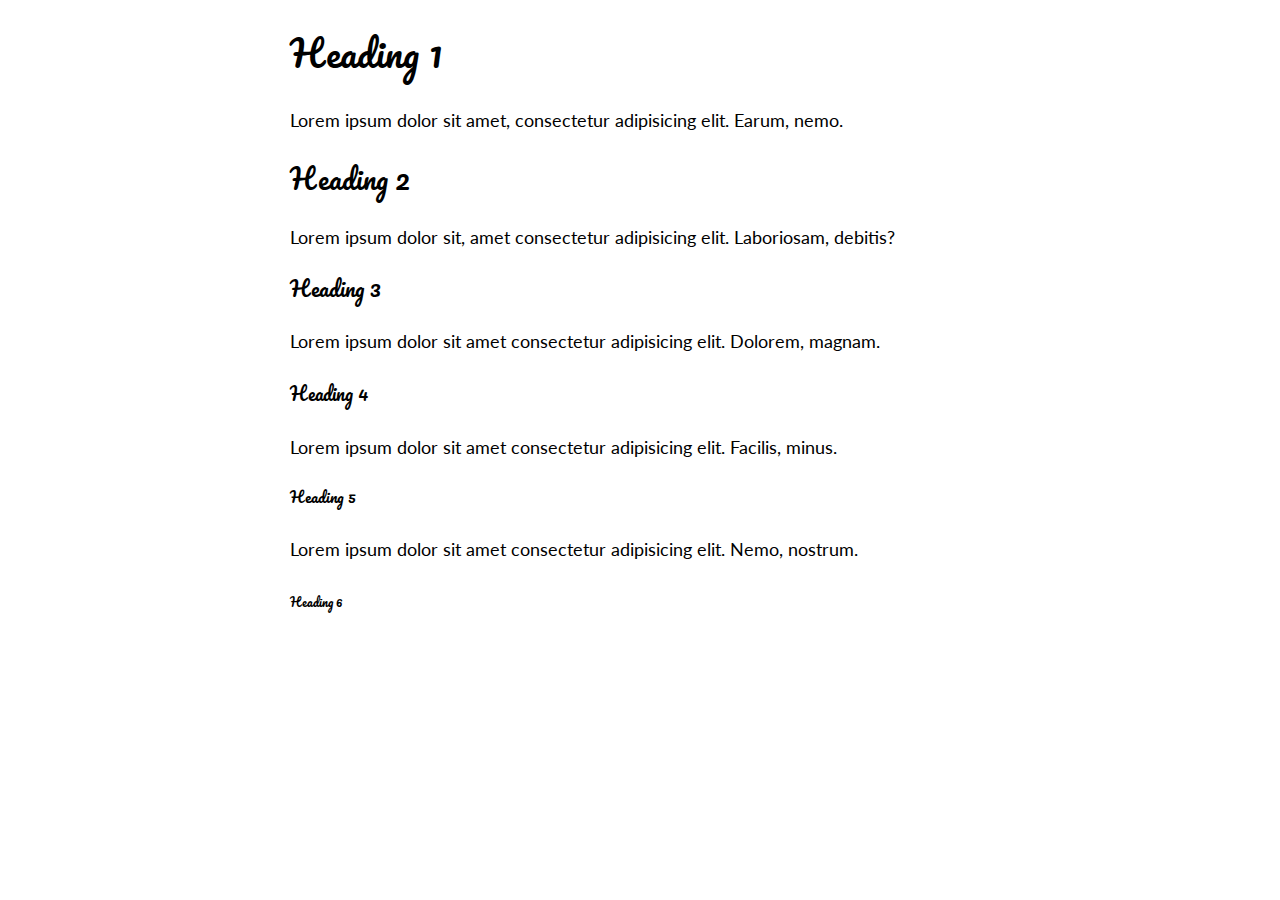
<file: w2class4/index.html>
<!DOCTYPE html>
<html lang="en">
<head>
  <meta charset="UTF-8">
  <meta name="viewport" content="width=<device-width>, initial-scale=1.0">
  <title>Document</title>
  <link rel="stylesheet" href="css/global.css">
</head>
<body>
  <main>
    <h1>Heading 1</h1>
    <p>Lorem ipsum dolor sit amet, consectetur adipisicing elit. Earum, nemo.</p>
    <h2>Heading 2</h2>
    <p>Lorem ipsum dolor sit, amet consectetur adipisicing elit. Laboriosam, debitis?</p>
    <h3>Heading 3</h3>
    <p>Lorem ipsum dolor sit amet consectetur adipisicing elit. Dolorem, magnam.</p>
    <h4>Heading 4</h4>
    <p>Lorem ipsum dolor sit amet consectetur adipisicing elit. Facilis, minus.</p>
    <h5>Heading 5</h5>
    <p>Lorem ipsum dolor sit amet consectetur adipisicing elit. Nemo, nostrum.</p>
    <h6>Heading 6</h6>
  </main>
</body>
</html>
</file>
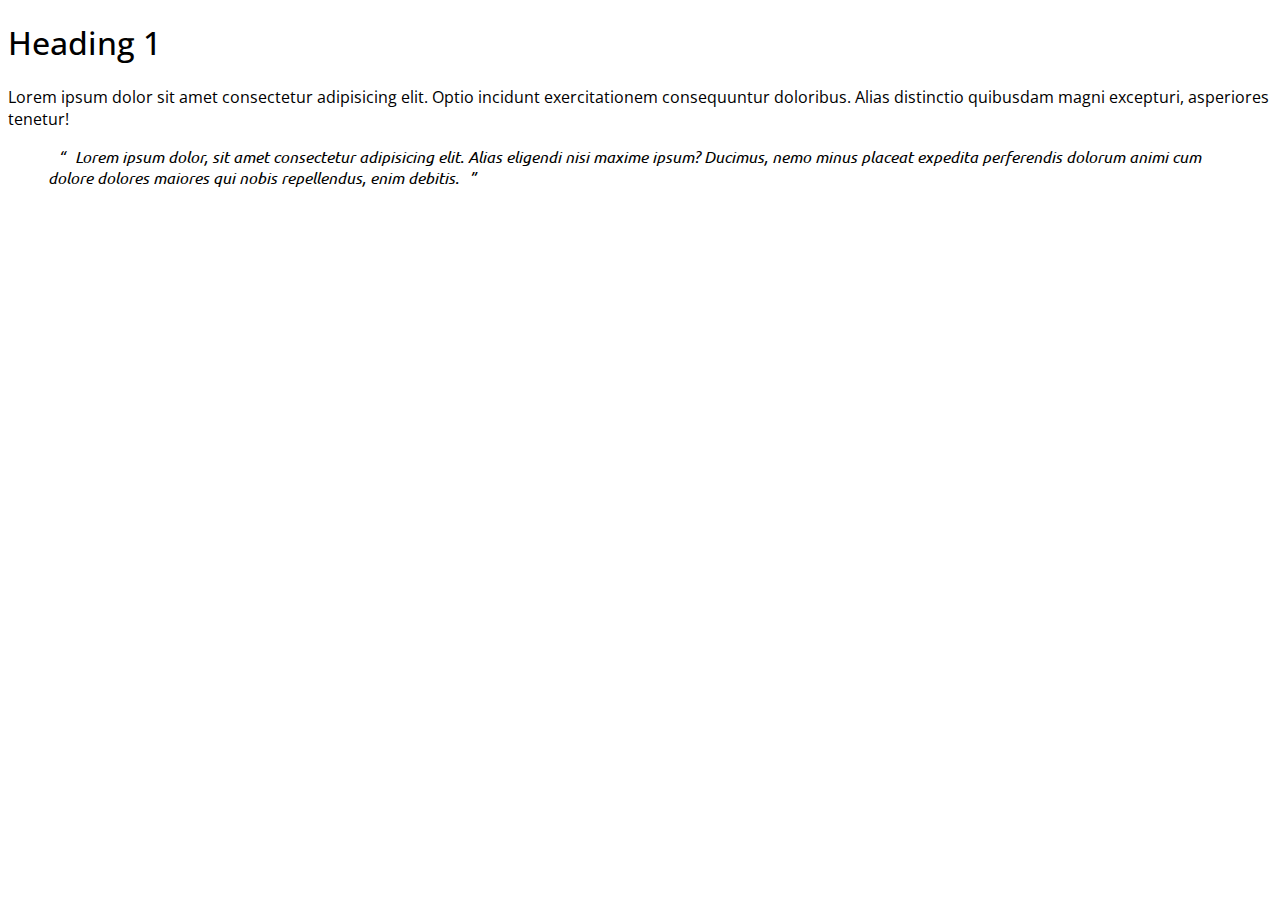
<file: w2class4/font-import/index.html>
<!DOCTYPE html>
<html lang="en">
<head>
  <meta charset="UTF-8">
  <meta name="viewport" content="width=device-width, initial-scale=1.0">
  <title>Document</title>
  <link rel="stylesheet" href="css/font.css">
  <link rel="stylesheet" href="css/global.css">
</head>
<body>
  <h1>Heading 1</h1>
  <p>Lorem ipsum dolor sit amet consectetur adipisicing elit. Optio incidunt exercitationem consequuntur doloribus. Alias distinctio quibusdam magni excepturi, asperiores tenetur!</p>
  <blockquote>Lorem ipsum dolor, sit amet consectetur adipisicing elit. Alias eligendi nisi maxime ipsum? Ducimus, nemo minus placeat expedita perferendis dolorum animi cum dolore dolores maiores qui nobis repellendus, enim debitis.</blockquote>
</body>
</html>
</file>
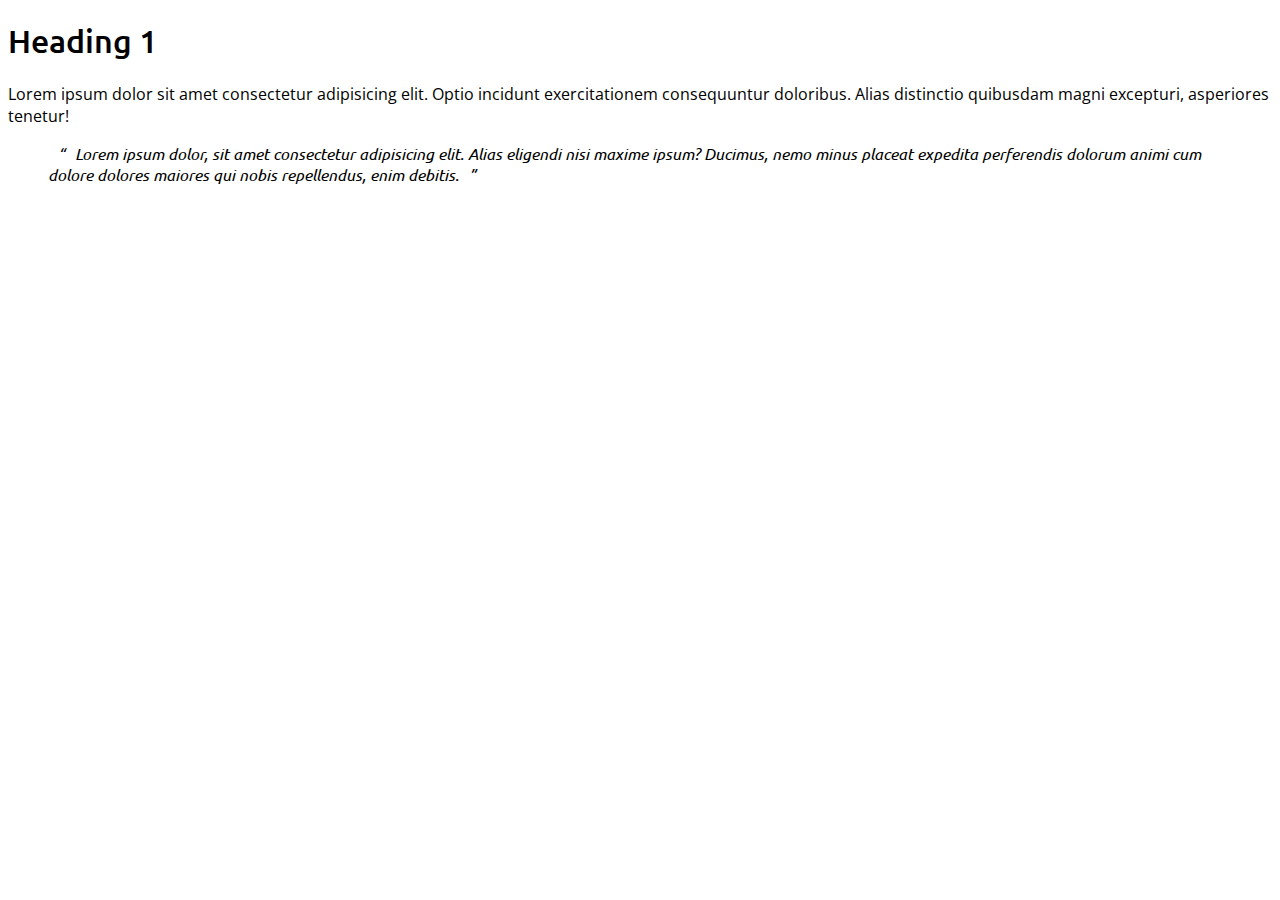
<file: w2class4/font-link/index.html>
<!DOCTYPE html>
<html lang="en">
<head>
  <meta charset="UTF-8">
  <meta name="viewport" content="width=device-width, initial-scale=1.0">
  <title>Document</title>
  <link rel="preconnect" href="https://fonts.gstatic.com">
  <link href="https://fonts.googleapis.com/css2?family=Ubuntu:ital,wght@0,300;0,400;1,500&display=swap" rel="stylesheet"> 
  <link rel="preconnect" href="https://fonts.gstatic.com">
  <link href="https://fonts.googleapis.com/css2?family=Open+Sans:ital,wght@0,400;0,700;1,300&display=swap" rel="stylesheet"> 
  <style>
    body{
      font-family: 'Open Sans', sans-serif;
    }
    h1,h2,h3,h4,h5,h6{
      font-family: 'Ubuntu', sans-serif;
      font-weight:500;
    }
    blockquote{
      font-family: 'Ubuntu', sans-serif;
      font-weight:200;
      font-style: italic;
    }
    blockquote::before{
      content:open-quote;
      padding: 10px;
    }
    blockquote::after{
      content:close-quote;
      padding: 10px;
    }
  </style>
</head>
<body>
  <h1>Heading 1</h1>
  <p>Lorem ipsum dolor sit amet consectetur adipisicing elit. Optio incidunt exercitationem consequuntur doloribus. Alias distinctio quibusdam magni excepturi, asperiores tenetur!</p>
  <blockquote>Lorem ipsum dolor, sit amet consectetur adipisicing elit. Alias eligendi nisi maxime ipsum? Ducimus, nemo minus placeat expedita perferendis dolorum animi cum dolore dolores maiores qui nobis repellendus, enim debitis.</blockquote>
</body>
</html>
</file>
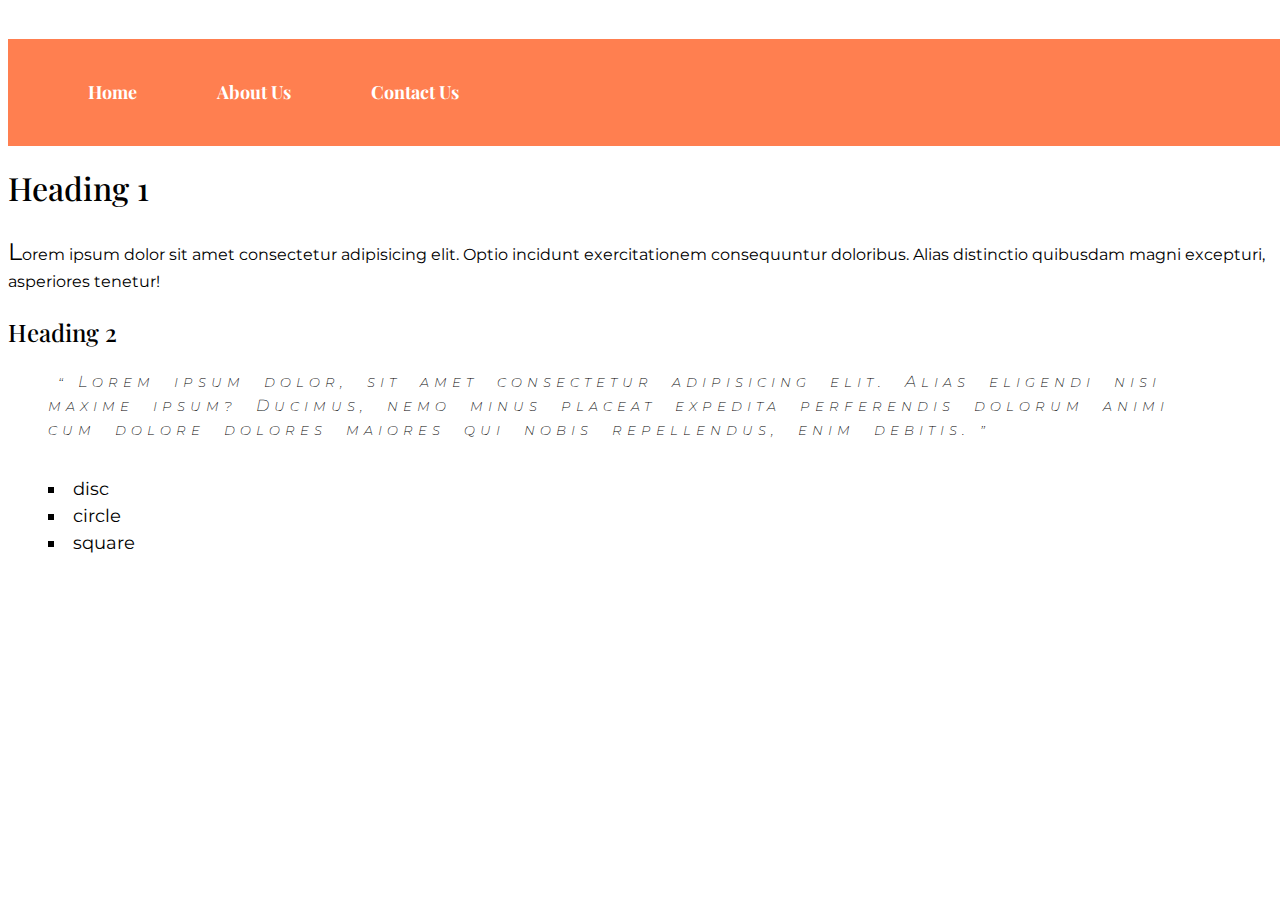
<file: w2class4/playfair-display-Montserrat/index.html>
<!DOCTYPE html>
<html lang="en">
<head>
  <meta charset="UTF-8">
  <meta name="viewport" content="width=device-width, initial-scale=1.0">
  <title>Document</title>
  <link rel="preconnect" href="https://fonts.gstatic.com">
  <link href="https://fonts.googleapis.com/css2?family=Montserrat&family=Playfair+Display:wght@400;500;700&display=swap" rel="stylesheet"> 
  <link rel="stylesheet" href="css/global.css">
</head>
<body>
  <header>
    <ul class="nav">
      <li><a href="#">Home</a></li>
      <li><a href="#">About Us</a></li>
      <li><a href="#">Contact Us</a></li>
    </ul>
  </header>
  <h1>Heading 1</h1>
  <p>Lorem ipsum dolor sit amet consectetur adipisicing elit. Optio incidunt exercitationem consequuntur doloribus. Alias distinctio quibusdam magni excepturi, asperiores tenetur!</p>
  <h2>Heading 2</h2>
  <blockquote>Lorem ipsum dolor, sit amet consectetur adipisicing elit. Alias eligendi nisi maxime ipsum? Ducimus, nemo minus placeat expedita perferendis dolorum animi cum dolore dolores maiores qui nobis repellendus, enim debitis.</blockquote>
  <ul>
    <li>disc</li>
    <li>circle</li>
    <li>square</li>
  </ul>
</body>
</html>
</file>
<file: w2class4/css/global.css>
@import url('https://fonts.googleapis.com/css2?family=Lato&family=Pacifico&family=Roboto&display=swap');
body{
  font-family: 'Lato', sans-serif;
  font-size:18px;
  line-height:1.6;
}
main{
  width:80vw;
  max-width:70ch;
  margin:auto;
  
}
h1, h2, h3, h4, h5, h6 {
  font-family: 'Pacifico', cursive,sans-serif;
  font-weight:300;
}
</file>
<file: w2class4/font-import/css/font.css>
@import url('https://fonts.googleapis.com/css2?family=Open+Sans:ital,wght@0,400;0,700;1,300&display=swap');
@import url('https://fonts.googleapis.com/css2?family=Ubuntu:ital,wght@0,300;0,400;1,500&display=swap');
body{
  font-family: 'Open Sans', sans-serif, Geneva, MS Sans serif;
}
h1,h2,h3,h4,h5,h6{
  font-family: 'Ubuntu', sans-serif,MS Sans serif,;
  font-weight:500;
}
blockquote{
  font-family: 'Ubuntu', Verdana, Geneva, Sans-Serif;
  font-weight:200;
  font-style: italic;
}
</file>
<file: w2class4/font-import/css/global.css>
blockquote::before{
  content:open-quote;
  padding: 10px;
}
blockquote::after{
  content:close-quote;
  padding: 10px;
}
</file>
<file: w2class4/playfair-display-Montserrat/css/global.css>
body{
  font-family: 'Montserrat', sans-serif;
  line-height: 1.5;
}
h1,h2,h3,h4,h5,h6{
  font-family: 'Playfair Display', serif;
  font-weight:500;
}
a,a:hover,a:visited,a:active{
  text-decoration: none;
  color:white;
}
blockquote{
  font-weight:200;
  font-style: italic;
  font-variant:small-caps;
  word-spacing:10px;
  letter-spacing:5px;
  quotes: "\201C""\201D""\2018""\2019";  
   
}

ul{
  list-style: square inside;
  float:left;
  width:100%;
  font-size: 18px;
  font:clamp(18px,24vw,1.5rem);
  
}
.nav{
  list-style: none;
  background-color:coral; 
  display: flex;
  flex-wrap: wrap;
  
}
.nav li{
  padding: 20px;
  margin: 20px;
  font-family:'Playfair Display', serif ;
  font-weight:bold;
}
p::first-letter{
  font-size:150%;;
}
blockquote::before{
  content:open-quote;
  padding: 10px;
}
blockquote::after{
  content:close-quote;
  padding: 10px;
}
</file>
